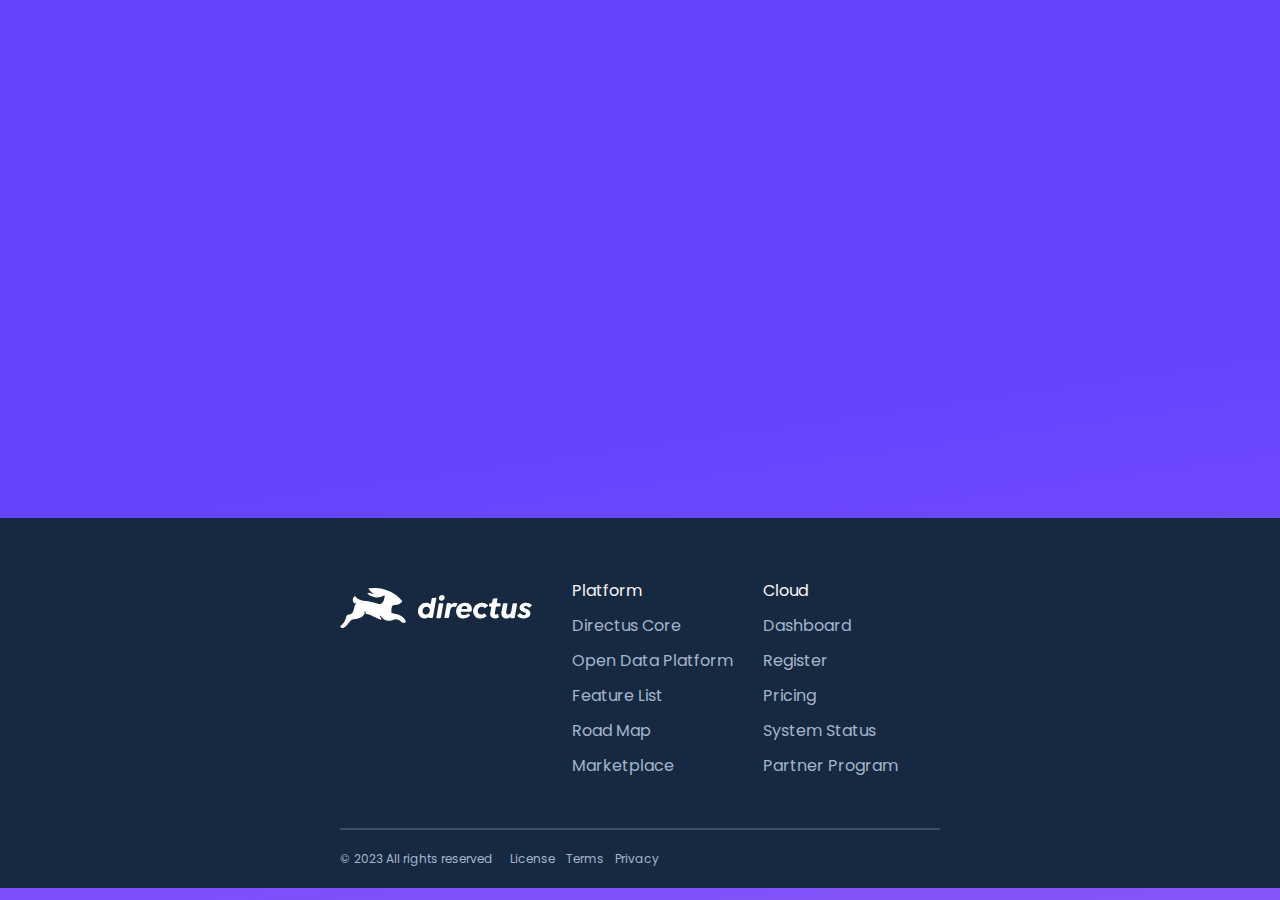
<file: footer-1/index.html>
<!DOCTYPE html>
<html lang="en">
  <head>
    <meta charset="UTF-8" />
    <meta http-equiv="X-UA-Compatible" content="IE=edge" />
    <meta name="viewport" content="width=device-width, initial-scale=1.0" />
    <title>Footer 1</title>
    <link
      rel="stylesheet"
      href="https://cdnjs.cloudflare.com/ajax/libs/font-awesome/6.4.0/css/all.min.css"
      integrity="sha512-iecdLmaskl7CVkqkXNQ/ZH/XLlvWZOJyj7Yy7tcenmpD1ypASozpmT/E0iPtmFIB46ZmdtAc9eNBvH0H/ZpiBw=="
      crossorigin="anonymous"
      referrerpolicy="no-referrer"
    />
    <link rel="preconnect" href="https://fonts.googleapis.com" />
    <link rel="preconnect" href="https://fonts.gstatic.com" crossorigin />
    <link
      href="https://fonts.googleapis.com/css2?family=Poppins:wght@400;500;600&display=swap"
      rel="stylesheet"
    />
    <link rel="stylesheet" href="styles.css" />
  </head>
  <body>
    <section>
      <footer class="top">
        <img src="logo.svg" />
        <div class="links">
          <div>
            <h2>Platform</h2>
            <a>Directus Core</a>
            <a>Open Data Platform</a>
            <a>Feature List</a>
            <a>Road Map</a>
            <a>Marketplace</a>
          </div>
          <div>
            <h2>Cloud</h2>
            <a>Dashboard</a>
            <a>Register</a>
            <a>Pricing</a>
            <a>System Status</a>
            <a>Partner Program</a>
          </div>
        </div>
      </footer>
      <footer class="bottom">
        <div class="legal">
          <span> © 2023 All rights reserved </span>
          <a> License </a>
          <a> Terms </a>
          <a> Privacy </a>
        </div>
        <div class="links">
          <a class="fa-brands fa-github"></a>
          <a class="fa-brands fa-linkedin"></a>
          <a class="fa-brands fa-docker"></a>
        </div>
      </footer>
    </section>
  </body>
</html>
</file>
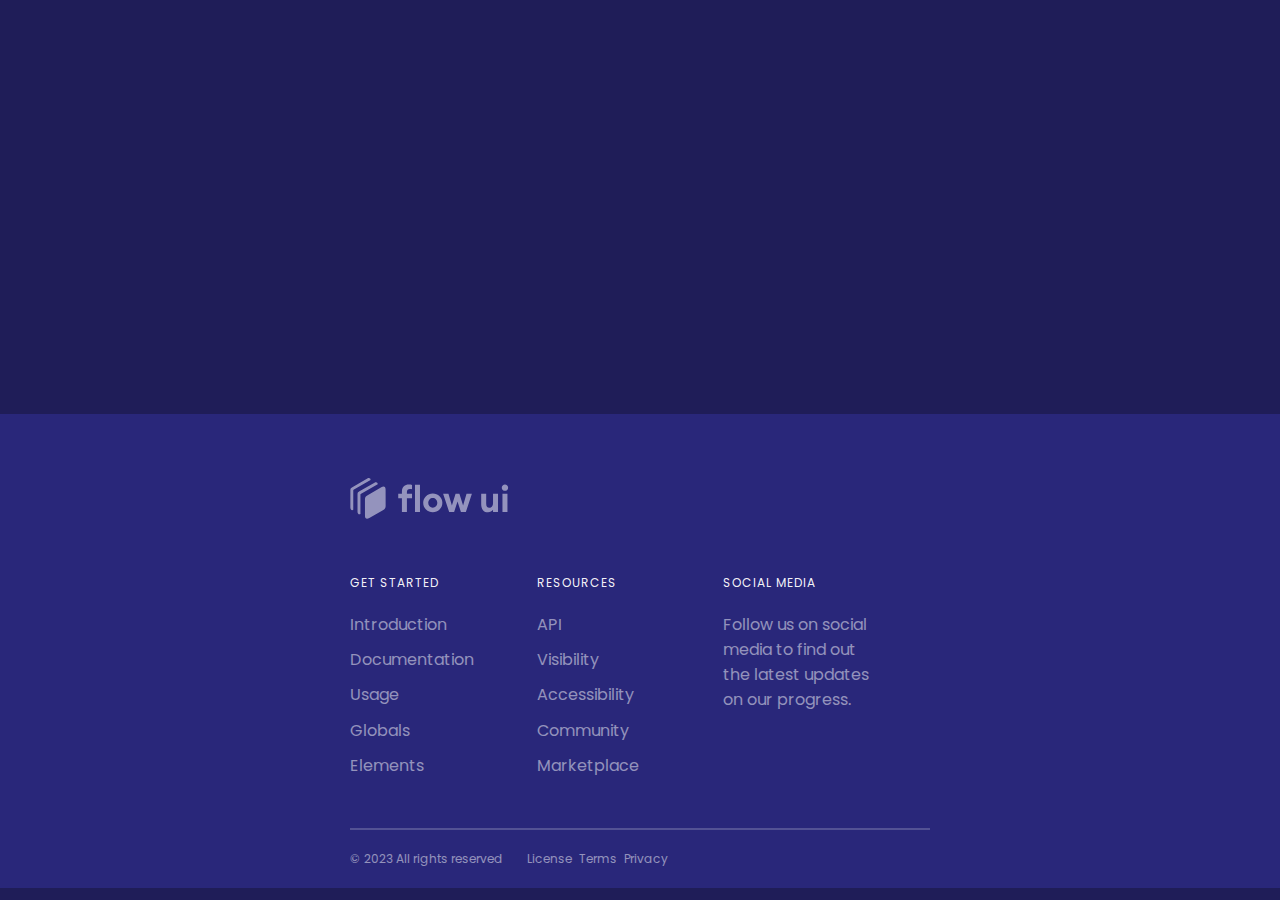
<file: footer-2/index.html>
<!DOCTYPE html>
<html lang="en">
  <head>
    <meta charset="UTF-8" />
    <meta http-equiv="X-UA-Compatible" content="IE=edge" />
    <meta name="viewport" content="width=device-width, initial-scale=1.0" />
    <title>Footer 1</title>
    <link
      rel="stylesheet"
      href="https://cdnjs.cloudflare.com/ajax/libs/font-awesome/6.4.0/css/all.min.css"
      integrity="sha512-iecdLmaskl7CVkqkXNQ/ZH/XLlvWZOJyj7Yy7tcenmpD1ypASozpmT/E0iPtmFIB46ZmdtAc9eNBvH0H/ZpiBw=="
      crossorigin="anonymous"
      referrerpolicy="no-referrer"
    />
    <link rel="preconnect" href="https://fonts.googleapis.com" />
    <link rel="preconnect" href="https://fonts.gstatic.com" crossorigin />
    <link
      href="https://fonts.googleapis.com/css2?family=Poppins:wght@400;500;600&display=swap"
      rel="stylesheet"
    />
    <link rel="stylesheet" href="styles.css" />
  </head>
  <body>
    <section>
      <footer class="top">
        <img src="logo.svg" />
        <div class="links">
          <div class="links-column">
            <h2>Get Started</h2>
            <a>Introduction</a>
            <a>Documentation</a>
            <a>Usage</a>
            <a>Globals</a>
            <a>Elements</a>
          </div>
          <div class="links-column">
            <h2>Resources</h2>
            <a>API</a>
            <a>Visibility</a>
            <a>Accessibility</a>
            <a>Community</a>
            <a>Marketplace</a>
          </div>
          <div class="links-column socials-column">
            <h2>Social Media</h2>
            <p>
              Follow us on social media to find out the latest updates on our
              progress.
            </p>
            <div class="socials">
              <a class="fa-brands fa-facebook"></a>
              <a class="fa-brands fa-instagram"></a>
              <a class="fa-brands fa-linkedin"></a>
            </div>
          </div>
        </div>
      </footer>
      <footer class="bottom">
        <p class="copyright">© 2023 All rights reserved</p>
        <div class="legal">
          <a> License </a>
          <a> Terms </a>
          <a> Privacy </a>
        </div>
      </footer>
    </section>
  </body>
</html>
</file>
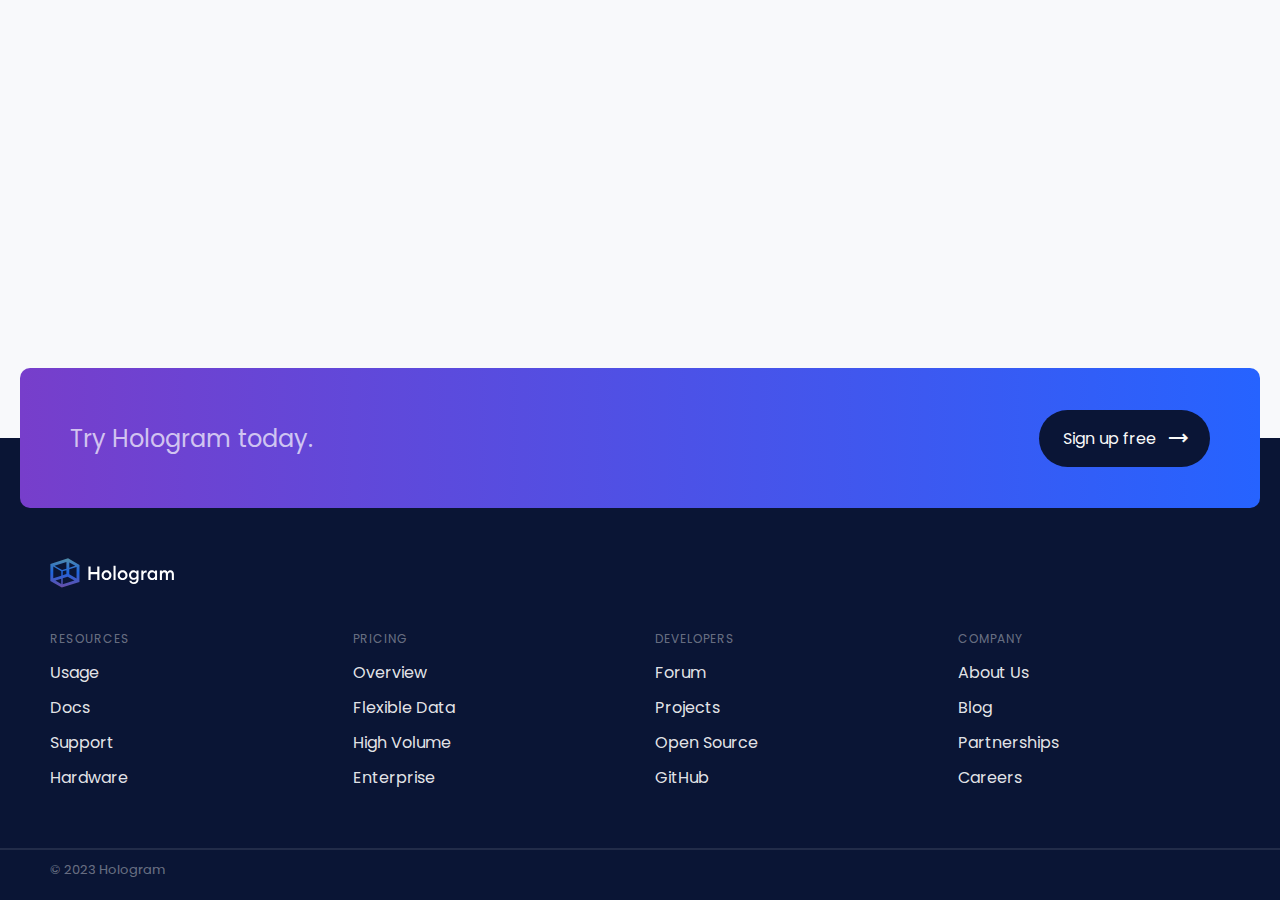
<file: footer-3/index.html>
<!DOCTYPE html>
<html lang="en">
  <head>
    <meta charset="UTF-8" />
    <meta name="viewport" content="width=device-width, initial-scale=1.0" />
    <title>Footer 3</title>
    <link rel="preconnect" href="https://fonts.googleapis.com" />
    <link rel="preconnect" href="https://fonts.gstatic.com" crossorigin />
    <link
      href="https://fonts.googleapis.com/css2?family=Poppins:wght@400;500;600&display=swap"
      rel="stylesheet"
    />
    <link
      rel="stylesheet"
      href="https://fonts.googleapis.com/css2?family=Material+Symbols+Outlined:opsz,wght,FILL,GRAD@24,400,0,0"
    />
    <link rel="stylesheet" href="styles.css" />
  </head>
  <body>
    <footer>
      <article>
        <h2>Try Hologram today.</h2>
        <button>
          <p>Sign up free</p>
          <span class="material-symbols-outlined"> trending_flat </span>
        </button>
      </article>

      <section class="top">
        <img src="logo.svg" />
        <ul>
          <li>
            <h3>Resources</h3>
            <a>Usage</a>
            <a>Docs</a>
            <a>Support</a>
            <a>Hardware</a>
          </li>
          <li>
            <h3>Pricing</h3>
            <a>Overview</a>
            <a>Flexible Data</a>
            <a>High Volume</a>
            <a>Enterprise</a>
          </li>
          <li>
            <h3>Developers</h3>
            <a>Forum</a>
            <a>Projects</a>
            <a>Open Source</a>
            <a>GitHub</a>
          </li>
          <li>
            <h3>Company</h3>
            <a>About Us</a>
            <a>Blog</a>
            <a>Partnerships</a>
            <a>Careers</a>
          </li>
        </ul>
      </section>

      <section class="bottom">© 2023 Hologram</section>
    </footer>
  </body>
</html>
</file>
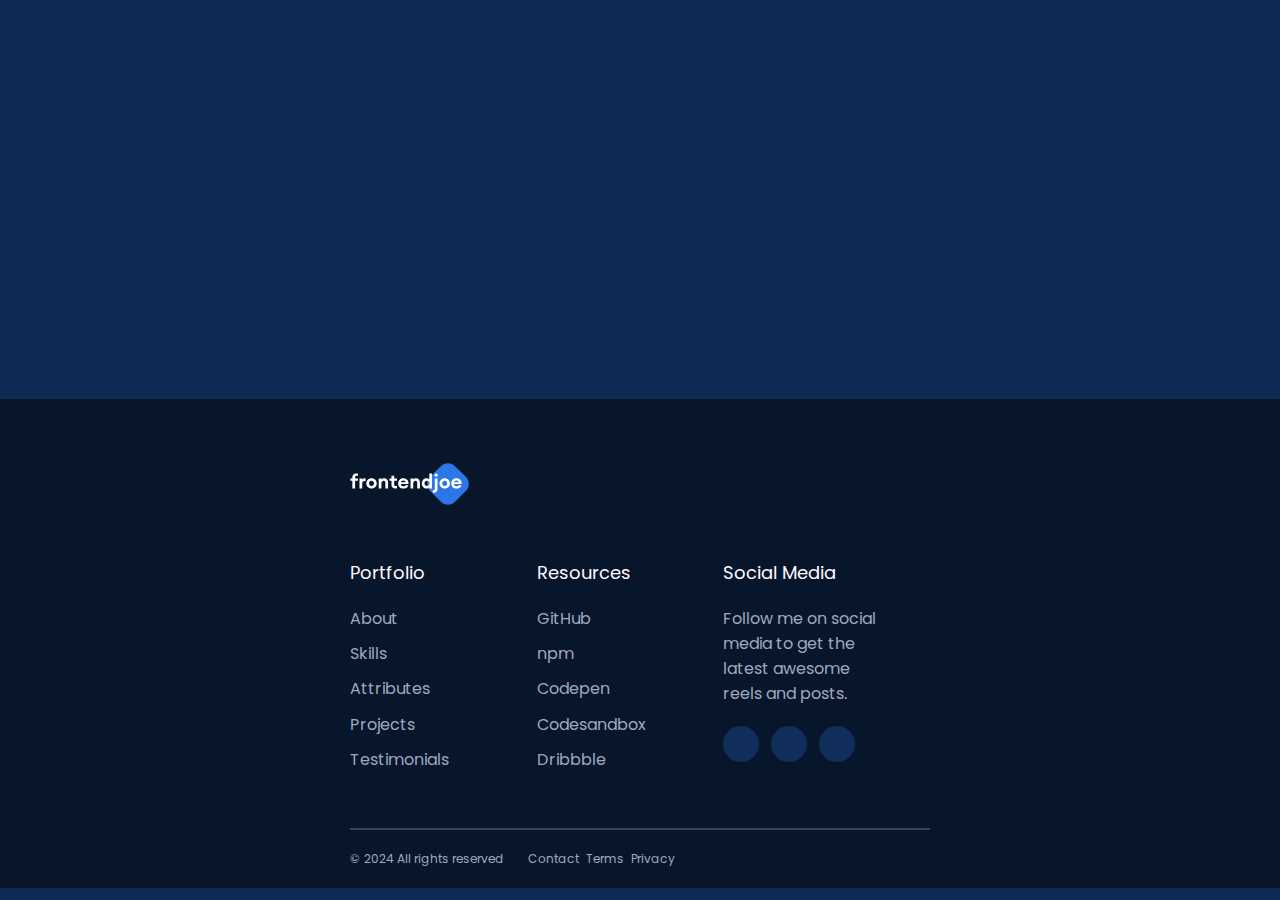
<file: footer-4/index.html>
<!DOCTYPE html>
<html lang="en">
  <head>
    <meta charset="UTF-8" />
    <meta http-equiv="X-UA-Compatible" content="IE=edge" />
    <meta name="viewport" content="width=device-width, initial-scale=1.0" />
    <title>Footer 1</title>
    <link
      rel="stylesheet"
      href="https://cdnjs.cloudflare.com/ajax/libs/font-awesome/6.4.0/css/all.min.css"
      integrity="sha512-iecdLmaskl7CVkqkXNQ/ZH/XLlvWZOJyj7Yy7tcenmpD1ypASozpmT/E0iPtmFIB46ZmdtAc9eNBvH0H/ZpiBw=="
      crossorigin="anonymous"
      referrerpolicy="no-referrer"
    />
    <link rel="preconnect" href="https://fonts.googleapis.com" />
    <link rel="preconnect" href="https://fonts.gstatic.com" crossorigin />
    <link
      href="https://fonts.googleapis.com/css2?family=Poppins:wght@400;500;600&display=swap"
      rel="stylesheet"
    />
    <link rel="stylesheet" href="styles.css" />
  </head>
  <body>
    <footer>
      <section class="top">
        <img src="logo.svg" />
        <div class="links">
          <div class="links-column">
            <h2>Portfolio</h2>
            <a>About</a>
            <a>Skills</a>
            <a>Attributes</a>
            <a>Projects</a>
            <a>Testimonials</a>
          </div>
          <div class="links-column">
            <h2>Resources</h2>
            <a>GitHub</a>
            <a>npm</a>
            <a>Codepen</a>
            <a>Codesandbox</a>
            <a>Dribbble</a>
          </div>
          <div class="links-column socials-column">
            <h2>Social Media</h2>
            <p>
              Follow me on social media to get the latest awesome reels and
              posts.
            </p>
            <div class="socials">
              <a class="fa-brands fa-instagram"></a>
              <a class="fa-brands fa-tiktok"></a>
              <a class="fa-brands fa-linkedin"></a>
            </div>
          </div>
        </div>
      </section>
      <section class="bottom">
        <p class="copyright">© 2024 All rights reserved</p>
        <div class="legal">
          <a> Contact </a>
          <a> Terms </a>
          <a> Privacy </a>
        </div>
      </section>
    </footer>
  </body>
</html>
</file>
<file: footer-1/styles.css>
body {
  margin: 0;
  background: linear-gradient(172deg, #6644ff 50%, #ff99dd 300%);
  font-family: "Euclid Circular A", "Poppins";
  color: #f7f7f7;
}

html,
body {
  height: 100%;
}

section {
  position: fixed;
  left: 0;
  bottom: 12px;
  width: 100%;
  background: #172940;
  padding-top: 60px;
}

footer {
  display: flex;
  align-items: flex-start;
  gap: 40px;
  margin: 0 30px;
}

@media (width < 620px) {
  footer {
    flex-direction: column;
  }

  footer.bottom {
    gap: 16px;
    flex-direction: column-reverse;
  }
}

footer > img {
  margin-top: 10px;
}

@media (width >= 620px) {
  footer {
    margin: 0 auto;
    max-width: 600px;
    padding: 0;
  }
}

footer {
  color: #a2b5cd;
}

footer.top {
  border-bottom: 2px solid #3a4f6a;
  padding-bottom: 20px;
}

footer.bottom {
  padding: 20px 0;
  justify-content: space-between;
}

footer.top .links {
  display: grid;
  grid-template-columns: repeat(2, 1fr);
  gap: 30px;
}

.links > div {
  display: grid;
  gap: 10px;
  margin-bottom: 30px;
}

footer h2 {
  margin: 0;
  font-size: 16px;
  font-weight: 400;
  color: #f7f7f7;
}

.legal {
  font-size: 12px;
}

.legal > a {
  margin: 0 4px;
}

.legal > span {
  margin-right: 10px;
}

footer.bottom .links {
  display: flex;
  gap: 18px;
}

footer.bottom .links > a {
  font-size: 24px;
}

@media (width < 420px) {
  footer {
    text-align: center;
    align-items: center;
  }

  footer.top .links {
    grid-template-columns: 1fr;
  }

  footer.bottom {
    align-items: center;
  }

  .legal > span {
    display: block;
    margin-right: 0;
    margin-bottom: 2px;
  }
}
</file>
<file: footer-2/styles.css>
body {
  margin: 0;
  background: #1f1d58;
  font-family: "Euclid Circular A", "Poppins";
  color: #f7f7f7;
}

html,
body {
  height: 100%;
}

section {
  position: fixed;
  left: 0;
  bottom: 12px;
  width: 100%;
  background: #29277a;
  padding-top: 60px;
}

footer.top > img {
  height: 50px;
  margin: 0 auto 50px;
}

footer {
  position: relative;
  margin: 0 30px;
  color: rgb(255 255 255 / 50%);
}

footer.top {
  display: grid;
  border-bottom: 2px solid rgb(255 255 255 / 20%);
  padding-bottom: 20px;
}

footer.bottom {
  display: flex;
  align-items: center;
  justify-content: space-between;
  flex-direction: column-reverse;
  gap: 8px;
  padding: 20px 0;
  text-align: center;
}

footer.top .links {
  display: grid;
  grid-template-columns: repeat(1, 1fr);
  gap: 30px;
  margin-bottom: 30px;
}

.links-column {
  display: grid;
  gap: 10px;
  text-align: center;
}

footer h2 {
  margin: 0 0 10px;
  font-size: 12px;
  font-weight: 400;
  text-transform: uppercase;
  letter-spacing: 1px;
  color: rgb(255 255 255 / 96%);
}

footer p {
  margin: 0;
}

.legal > a {
  margin: 0 0 0 4px;
}

.legal,
.copyright {
  font-size: 12px;
}

.legal > span {
  margin-right: 10px;
}

footer.top .socials {
  position: absolute;
  left: 50%;
  bottom: 10px;
  translate: -50% 0;
  display: flex;
  align-items: center;
  gap: 18px;
  height: 56px;
}

footer.top .socials > a {
  font-size: 24px;
}

.socials-column :is(h2, p) {
  display: none;
}

@media (width > 400px) {
  .links-column {
    text-align: left;
  }

  footer.top .links {
    grid-template-columns: repeat(2, 1fr);
    margin-right: 50px;
  }

  footer.bottom {
    display: flex;
    align-items: center;
    justify-content: space-between;
    flex-direction: row;
    gap: 20px;
    text-align: left;
  }

  footer.top .socials {
    left: 0;
    translate: 0;
  }

  footer.top > img {
    margin: 0 0 50px;
  }
}

@media (width >= 640px) {
  footer {
    margin: 0 auto;
    max-width: 580px;
    padding: 0;
  }

  footer.top .links {
    grid-template-columns: repeat(3, 1fr);
  }

  footer.top .socials {
    position: static;
  }

  footer.bottom {
    justify-content: flex-start;
  }

  .socials-column :is(h2, p) {
    display: block;
  }
}
</file>
<file: footer-3/styles.css>
body {
  background: #f8f9fb;
  font-family: "Euclid Circular A", "Poppins";
}

* {
  box-sizing: border-box;
}

footer {
  position: fixed;
  left: 0;
  bottom: 0;
  right: 0;
  padding-bottom: 20px;
  background: #0a1535;
  color: #f9f9f9;
}

footer article {
  display: flex;
  flex-direction: column;
  align-items: center;
  justify-content: space-between;
  gap: 16px;
  padding: 20px 50px 40px;
  margin: -99px 20px 20px;
  border-radius: 10px;
  background: linear-gradient(90deg, #773ecb, #2663ff);
}

footer article h2 {
  font-weight: 400;
  color: rgb(255 255 255 / 70%);
}

footer article button {
  display: flex;
  align-items: center;
  justify-content: space-between;
  gap: 10px;
  padding: 0 40px 0 44px;
  width: 100%;
  background: #0a1536;
  border: 0;
  border-radius: 30px;
  color: #f9f9f9;
  font-family: inherit;
  font-size: 16px;
}

footer section {
  padding: 0 50px;
}

section.top {
  padding-top: 30px;
  margin-bottom: 48px;
}

section.top img {
  display: block;
  height: 30px;
  margin: 0 0 30px;
}

section.top ul {
  list-style: none;
  padding: 0;
  margin: 0;
  display: grid;
  gap: 30px;
  grid-template-columns: repeat(2, 1fr);
}

@media (width > 480px) {
  footer article button {
    width: 70%;
  }

  section.top ul {
    padding-right: 10%;
  }
}

@media (width > 600px) {
  footer article {
    flex-direction: row;
    min-height: 140px;
    margin: -70px 20px 20px;
    padding: 30px 50px 30px;
  }

  footer article button {
    width: auto;
    padding: 0 20px 0 24px;
  }

  section.top ul {
    grid-template-columns: repeat(4, 1fr);
    padding-right: 0;
  }
}

section.top ul li a {
  display: block;
  margin-bottom: 10px;
  color: rgb(255 255 255 / 90%);
}

section.top h3 {
  color: rgb(255 255 255 / 40%);
  font-weight: 400;
  text-transform: uppercase;
  font-size: 12px;
  letter-spacing: 1px;
}

section.bottom {
  padding-top: 10px;
  border-top: 2px solid rgb(255 255 255 / 10%);
  color: rgb(255 255 255 / 40%);
  font-size: 13px;
}
</file>
<file: footer-4/styles.css>
body {
  margin: 0;
  background: #0e2953;
  font-family: "Euclid Circular A", "Poppins";
  color: #a0a8bd;
  height: 100vh;
}

:root {
  --color-title: #fff9ff;
}

footer {
  position: fixed;
  left: 0;
  bottom: 12px;
  width: 100%;
  background: #08162c;
  padding-top: 60px;
}

section.top > img {
  height: 50px;
  margin: 0 auto 50px;
}

section {
  position: relative;
  margin: 0 30px;
}

section.top {
  display: grid;
  border-bottom: 2px solid rgb(255 255 255 / 20%);
  padding-bottom: 20px;
}

section.bottom {
  display: flex;
  align-items: center;
  justify-content: space-between;
  flex-direction: column-reverse;
  gap: 8px;
  padding: 20px 0;
  text-align: center;
}

section.top .links {
  display: grid;
  grid-template-columns: repeat(1, 1fr);
  gap: 30px;
  margin-bottom: 36px;
}

.links-column {
  display: grid;
  gap: 10px;
  text-align: center;
}

section h2 {
  margin: 0 0 10px;
  font-size: 18px;
  font-weight: 400;
  color: var(--color-title);
}

section p {
  margin: 0;
}

.legal > a {
  margin: 0 0 0 4px;
}

.legal,
.copyright {
  font-size: 12px;
}

.legal > span {
  margin-right: 10px;
}

section.top .socials {
  position: absolute;
  left: 50%;
  bottom: 10px;
  translate: -50% 0;
  display: flex;
  align-items: center;
  gap: 12px;
  height: 56px;
}

section.top .socials > a {
  font-size: 20px;
  background: rgb(45 118 232 / 25%);
  color: var(--color-title);
  width: 36px;
  height: 36px;
  display: grid;
  place-items: center;
  border-radius: 50%;
}

.socials-column :is(h2, p) {
  display: none;
}

@media (width > 400px) {
  .links-column {
    text-align: left;
  }

  section.top .links {
    grid-template-columns: repeat(2, 1fr);
    margin-right: 50px;
  }

  section.bottom {
    display: flex;
    align-items: center;
    justify-content: space-between;
    flex-direction: row;
    gap: 20px;
    text-align: left;
  }

  section.top .socials {
    left: 0;
    translate: 0;
  }

  section.top > img {
    margin: 0 0 50px;
  }
}

@media (width >= 640px) {
  section {
    margin: 0 auto;
    max-width: 580px;
    padding: 0;
  }

  section.top .links {
    grid-template-columns: repeat(3, 1fr);
  }

  section.top .socials {
    position: static;
  }

  section.bottom {
    justify-content: flex-start;
  }

  .socials-column :is(h2, p) {
    display: block;
  }
}
</file>
